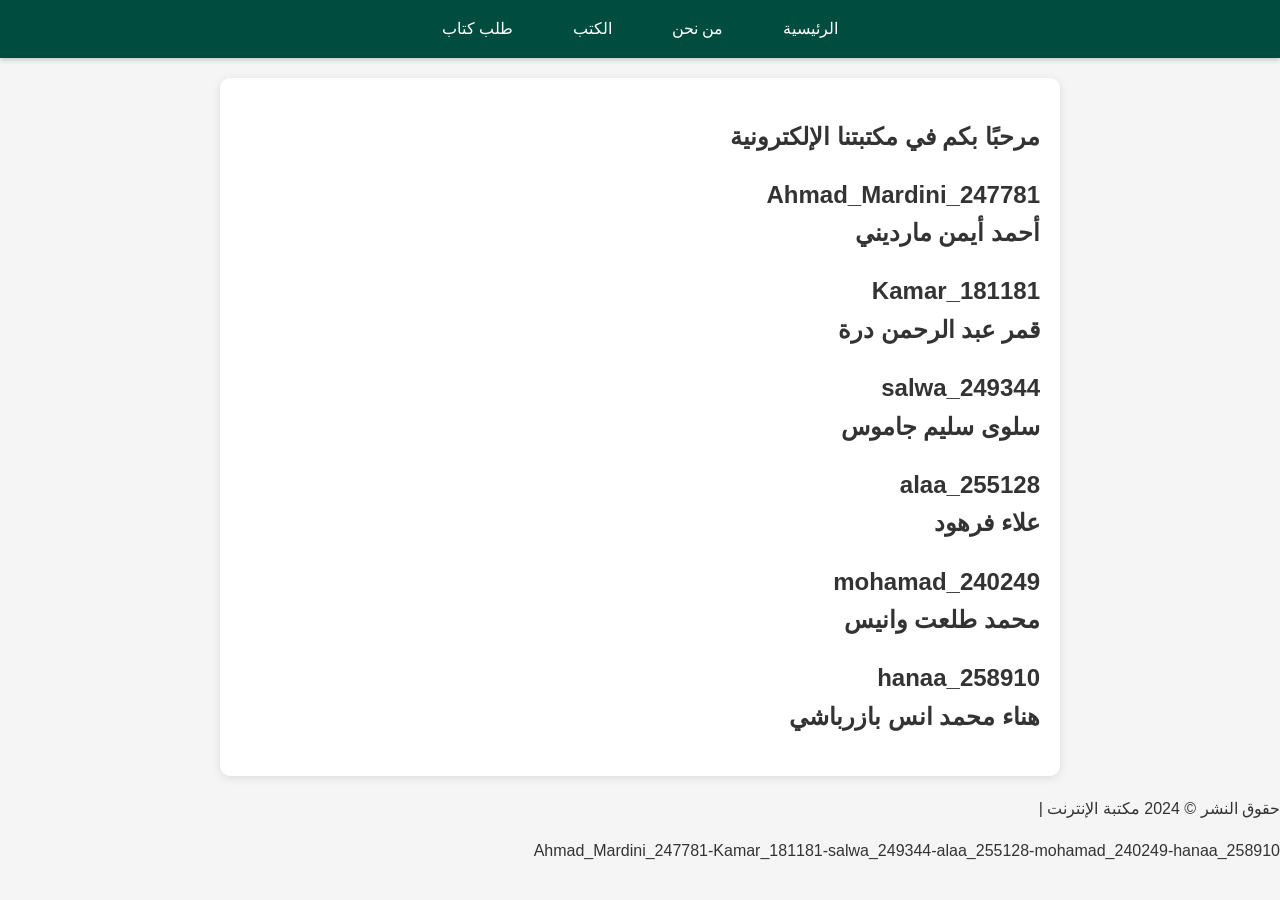
<file: index.html>
<!DOCTYPE html>
<html lang="ar">
<head>
    <meta charset="UTF-8">
    <meta name="viewport" content="width=device-width, initial-scale=1.0">
    <title>مشروع مكتبة</title>
    <link rel="stylesheet" href="style.css">
    <script src="myFunctions.js" defer></script>
</head>
<body>
    <header>
        <nav>
            <ul class="navbar">
                <li><a href="index.html">الرئيسية</a></li>
                <li><a href="AboutUs.html">من نحن</a></li>
                <li><a href="Books.html">الكتب</a></li>
                <li><a href="OrderForm.html">طلب كتاب</a></li>
            </ul>
        </nav>
    </header>
    <main>
        <section id="content">
            <h1>مرحبًا بكم في مكتبتنا الإلكترونية</h1>
            <h1>Ahmad_Mardini_247781<br>أحمد أيمن مارديني</h1>
            <h1>Kamar_181181<br>قمر عبد الرحمن درة</h1>
            <h1>salwa_249344<br>سلوى سليم جاموس</h1>
            <h1>alaa_255128<br>علاء فرهود</h1>
            <h1>mohamad_240249<br>محمد طلعت وانيس</h1>
            <h1>hanaa_258910<br>هناء محمد انس بازرباشي</h1>
        </section>
    </main>
    <footer>
        <p>حقوق النشر &copy; 2024 مكتبة الإنترنت |  </p>
    </footer>
</body>
</html>
Ahmad_Mardini_247781-Kamar_181181-salwa_249344-alaa_255128-mohamad_240249-hanaa_258910
</file>
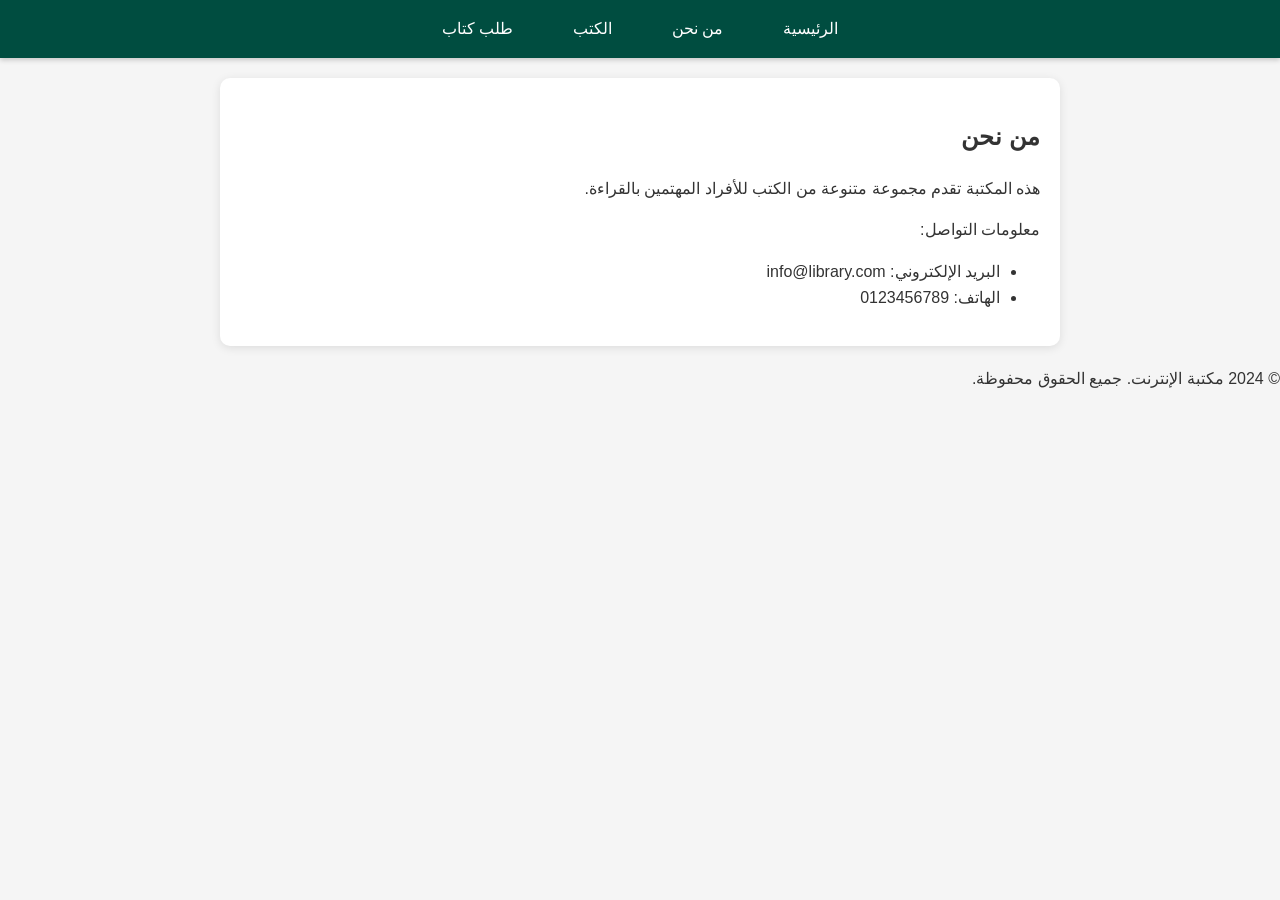
<file: AboutUs.html>
<!DOCTYPE html>
<html lang="ar">
<head>
    <meta charset="UTF-8">
    <meta name="viewport" content="width=device-width, initial-scale=1.0">
    <title>من نحن</title>
    <link rel="stylesheet" href="style.css">
</head>
<body>
    <header>
        <nav>
            <ul class="navbar">
                <li><a href="index.html">الرئيسية</a></li>
                <li><a href="AboutUs.html">من نحن</a></li>
                <li><a href="Books.html">الكتب</a></li>
                <li><a href="OrderForm.html">طلب كتاب</a></li>
            </ul>
        </nav>
    </header>
    <main>
        <div>
            <h2>من نحن</h2>
            <p>هذه المكتبة تقدم مجموعة متنوعة من الكتب للأفراد المهتمين بالقراءة.</p>
            <p>معلومات التواصل:</p>
            <ul>
                <li>البريد الإلكتروني: info@library.com</li>
                <li>الهاتف: 0123456789</li>
            </ul>
        </div>
    </main>
    <footer>
        <p>&copy; 2024 مكتبة الإنترنت. جميع الحقوق محفوظة.</p>
    </footer>
</body>
</html>
</file>
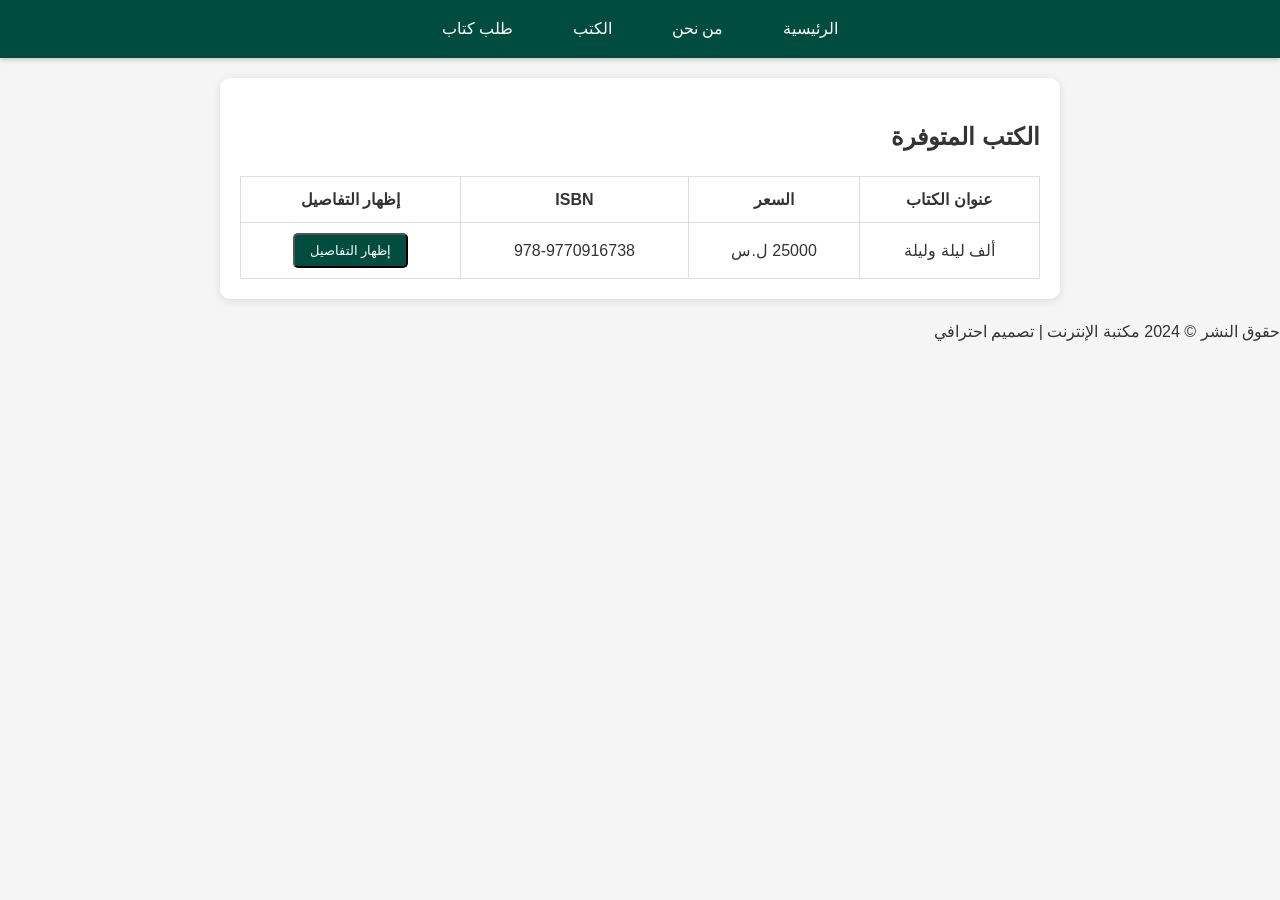
<file: Books.html>
<!DOCTYPE html>
<html lang="ar">
<head>
    <meta charset="UTF-8">
    <meta name="viewport" content="width=device-width, initial-scale=1.0">
    <title>الكتب</title>
    <link rel="stylesheet" href="style.css">
    <script src="myFunctions.js" defer></script>
</head>
<body>
    <header>
        <nav>
            <ul class="navbar">
                <li><a href="index.html">الرئيسية</a></li>
                <li><a href="AboutUs.html">من نحن</a></li>
                <li><a href="Books.html">الكتب</a></li>
                <li><a href="OrderForm.html">طلب كتاب</a></li>
            </ul>
        </nav>
    </header>
    <main>
        <h2>الكتب المتوفرة</h2>
        <table>
            <thead>
                <tr>
                    <th>عنوان الكتاب</th>
                    <th>السعر</th>
                    <th>ISBN</th>
                    <th>إظهار التفاصيل</th>
                </tr>
            </thead>
            <tbody>
                <tr>
                    <td>ألف ليلة وليلة</td>
                    <td>25000 ل.س</td>
                    <td>978-9770916738</td>
                    <td><button onclick="toggleDetails(this)">إظهار التفاصيل</button></td>
                </tr>
            </tbody>
        </table>
    </main>
    <footer>
        <p>حقوق النشر &copy; 2024 مكتبة الإنترنت | تصميم احترافي</p>
    </footer>
</body>
</html>
</file>
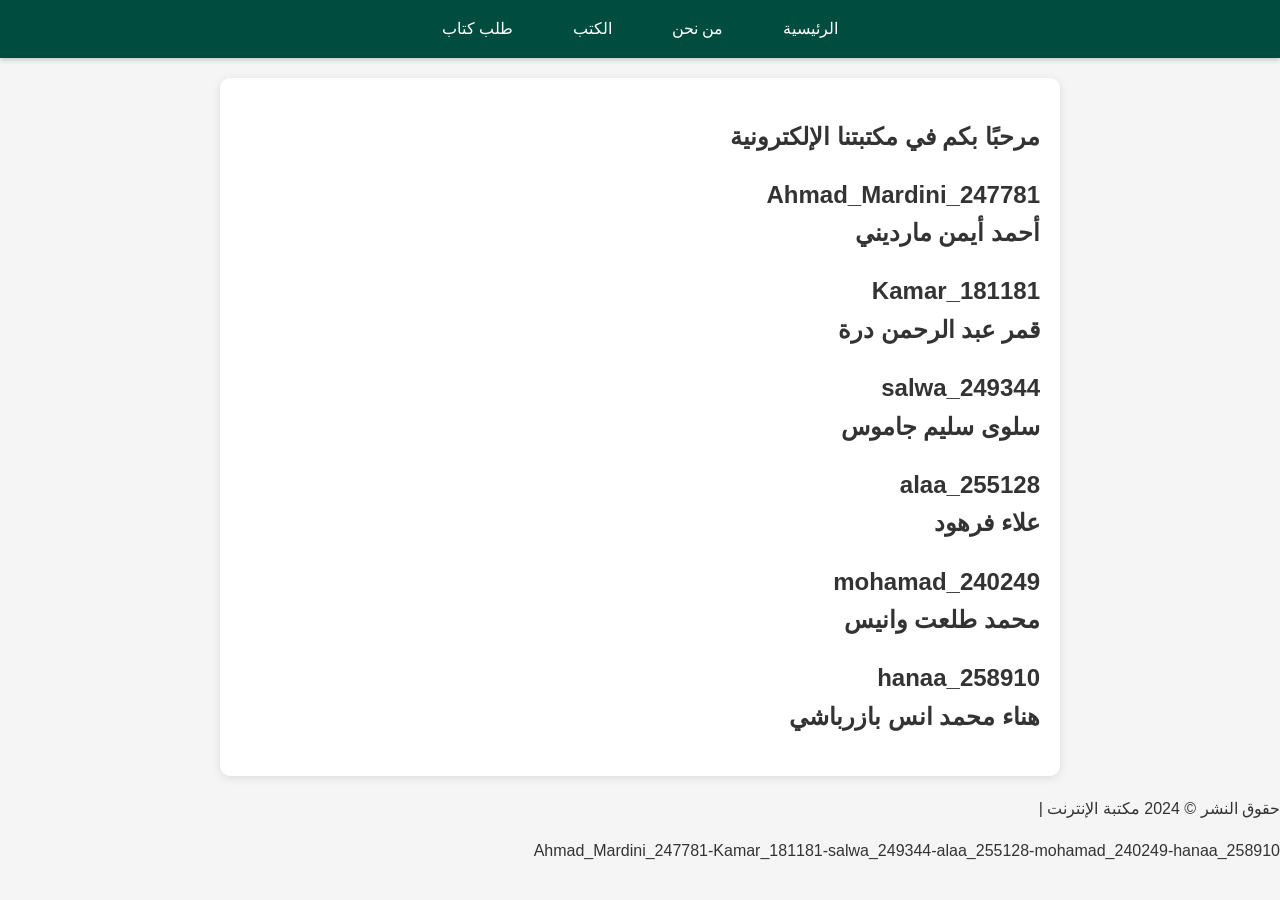
<file: home.html>
<!DOCTYPE html>
<html lang="ar">
<head>
    <meta charset="UTF-8">
    <meta name="viewport" content="width=device-width, initial-scale=1.0">
    <title>مشروع مكتبة</title>
    <link rel="stylesheet" href="style.css">
    <script src="myFunctions.js" defer></script>
</head>
<body>
    <header>
        <nav>
            <ul class="navbar">
                <li><a href="home.html">الرئيسية</a></li>
                <li><a href="AboutUs.html">من نحن</a></li>
                <li><a href="Books.html">الكتب</a></li>
                <li><a href="OrderForm.html">طلب كتاب</a></li>
            </ul>
        </nav>
    </header>
    <main>
        <section id="content">
            <h1>مرحبًا بكم في مكتبتنا الإلكترونية</h1>
            <h1>Ahmad_Mardini_247781<br>أحمد أيمن مارديني</h1>
            <h1>Kamar_181181<br>قمر عبد الرحمن درة</h1>
            <h1>salwa_249344<br>سلوى سليم جاموس</h1>
            <h1>alaa_255128<br>علاء فرهود</h1>
            <h1>mohamad_240249<br>محمد طلعت وانيس</h1>
            <h1>hanaa_258910<br>هناء محمد انس بازرباشي</h1>
        </section>
    </main>
    <footer>
        <p>حقوق النشر &copy; 2024 مكتبة الإنترنت |  </p>
    </footer>
</body>
</html>
Ahmad_Mardini_247781-Kamar_181181-salwa_249344-alaa_255128-mohamad_240249-hanaa_258910
</file>
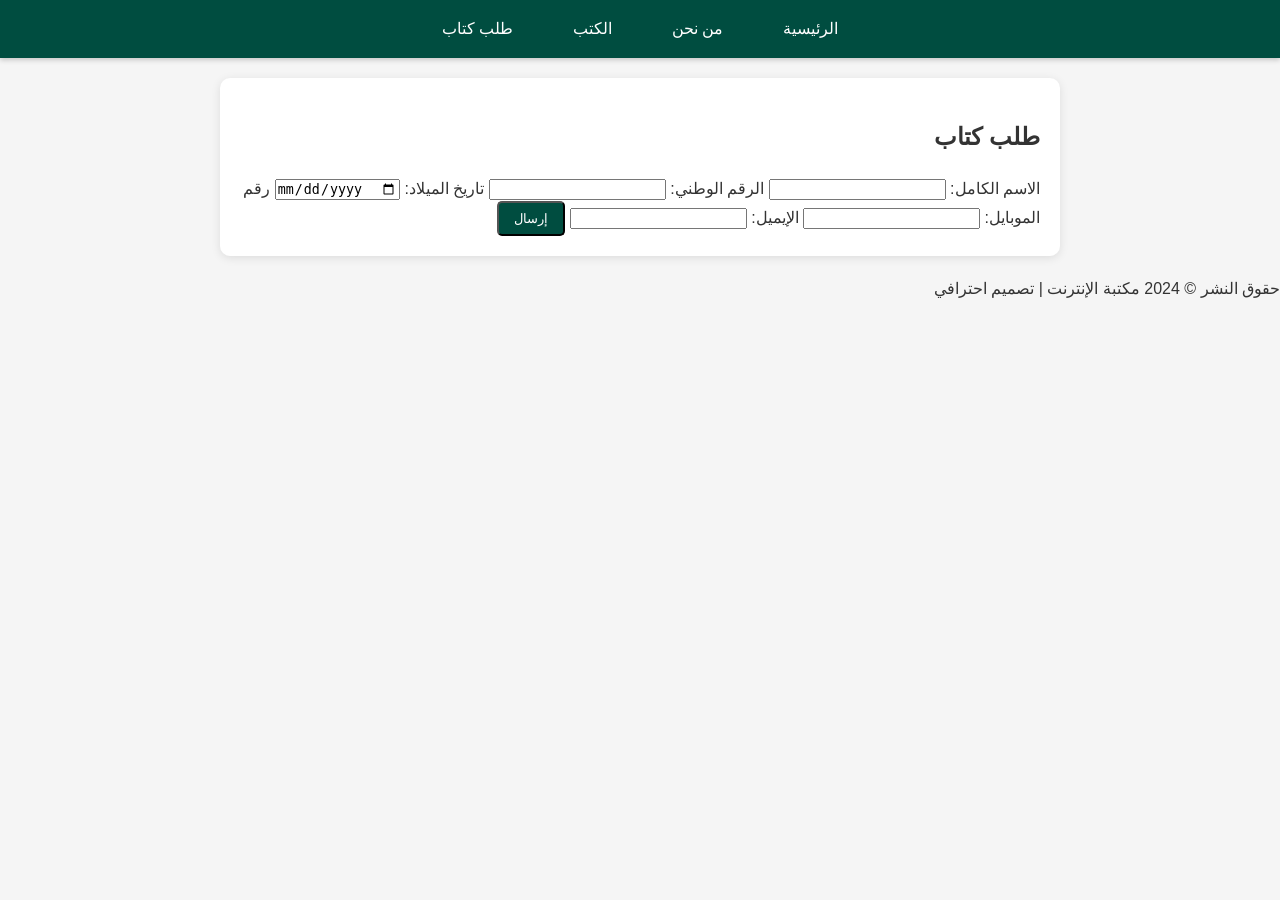
<file: OrderForm.html>
<!DOCTYPE html>
<html lang="ar">
<head>
    <meta charset="UTF-8">
    <meta name="viewport" content="width=device-width, initial-scale=1.0">
    <title>طلب كتاب</title>
    <link rel="stylesheet" href="style.css">
    <script src="myFunctions.js" defer></script>
</head>
<body>
    <header>
        <nav>
            <ul class="navbar">
                <li><a href="index.html">الرئيسية</a></li>
                <li><a href="AboutUs.html">من نحن</a></li>
                <li><a href="Books.html">الكتب</a></li>
                <li><a href="OrderForm.html">طلب كتاب</a></li>
            </ul>
        </nav>
    </header>
    <main>
        <h2>طلب كتاب</h2>
        <form onsubmit="validateForm(event)">
            <label for="fullName">الاسم الكامل:</label>
            <input type="text" id="fullName" name="fullName" required>
            <label for="nationalID">الرقم الوطني:</label>
            <input type="text" id="nationalID" name="nationalID" required pattern="\\d{11}">
            <label for="birthDate">تاريخ الميلاد:</label>
            <input type="date" id="birthDate" name="birthDate" required>
            <label for="mobileNumber">رقم الموبايل:</label>
            <input type="text" id="mobileNumber" name="mobileNumber" required pattern="09[3|4|5|6|7|8|9]\\d{7}">
            <label for="email">الإيميل:</label>
            <input type="email" id="email" name="email" required>
            <button type="submit">إرسال</button>
        </form>
    </main>
    <footer>
        <p>حقوق النشر &copy; 2024 مكتبة الإنترنت | تصميم احترافي</p>
    </footer>
</body>
</html>
</file>
<file: style.css>
body {
    font-family: 'Tajawal', sans-serif;
    direction: rtl;
    margin: 0;
    padding: 0;
    background-color: #f5f5f5;
    color: #333;
    line-height: 1.6;
}

header {
    background-color: #004d40;
    padding: 1rem 0;
    box-shadow: 0 2px 5px rgba(0, 0, 0, 0.2);
}

.navbar {
    list-style: none;
    text-align: center;
    margin: 0;
    padding: 0;
    display: flex;
    justify-content: center;
    gap: 20px;
}

.navbar a {
    text-decoration: none;
    color: white;
    padding: 10px 20px;
    border-radius: 5px;
    transition: background-color 0.3s;
}

.navbar a:hover {
    background-color: #00796b;
}

main {
    max-width: 800px;
    margin: 20px auto;
    background: white;
    padding: 20px;
    border-radius: 10px;
    box-shadow: 0 2px 10px rgba(0, 0, 0, 0.1);
}

table {
    width: 100%;
    border-collapse: collapse;
    margin-top: 20px;
}

table th, table td {
    border: 1px solid #ddd;
    padding: 10px;
    text-align: center;
}

button {
    background-color: #004d40;
    color: white;
    padding: 8px 15px;
    border-radius: 5px;
    cursor: pointer;
}

button:hover {
    background-color: #00796b;
}
</file>
